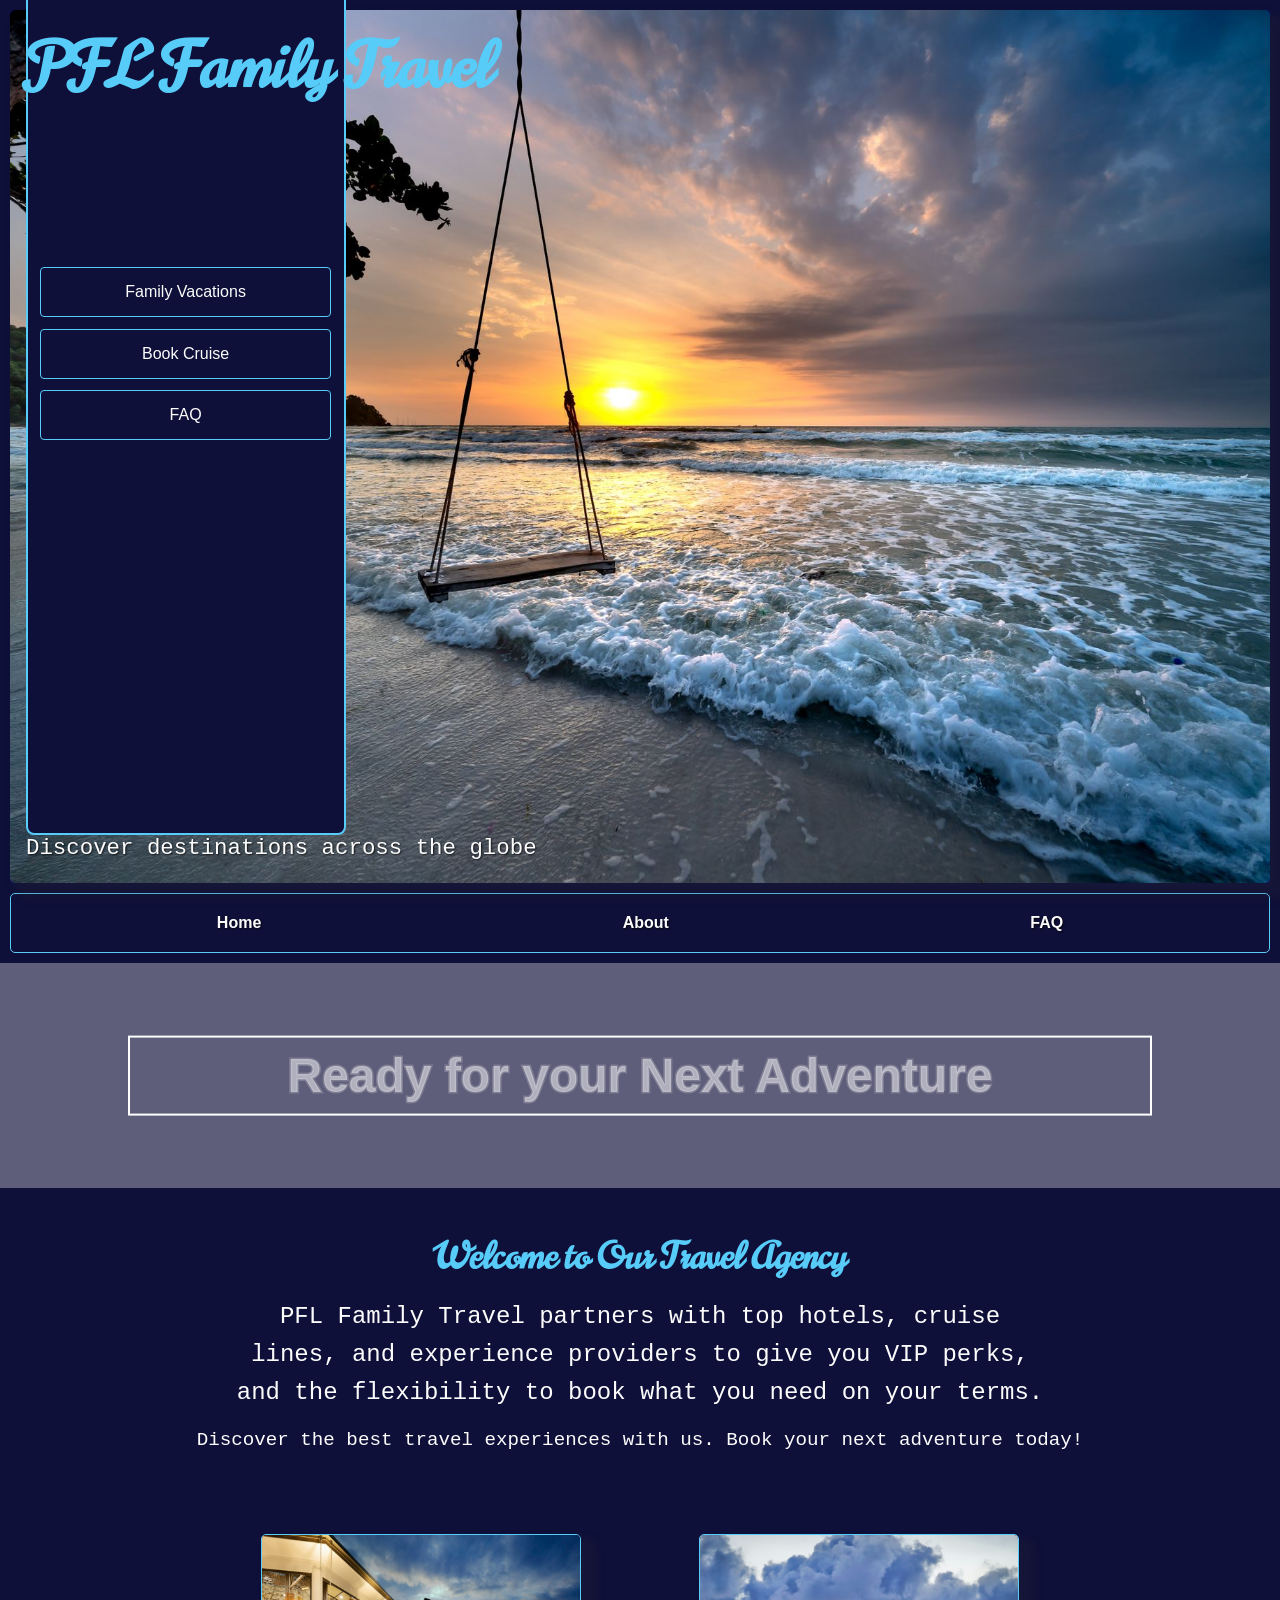
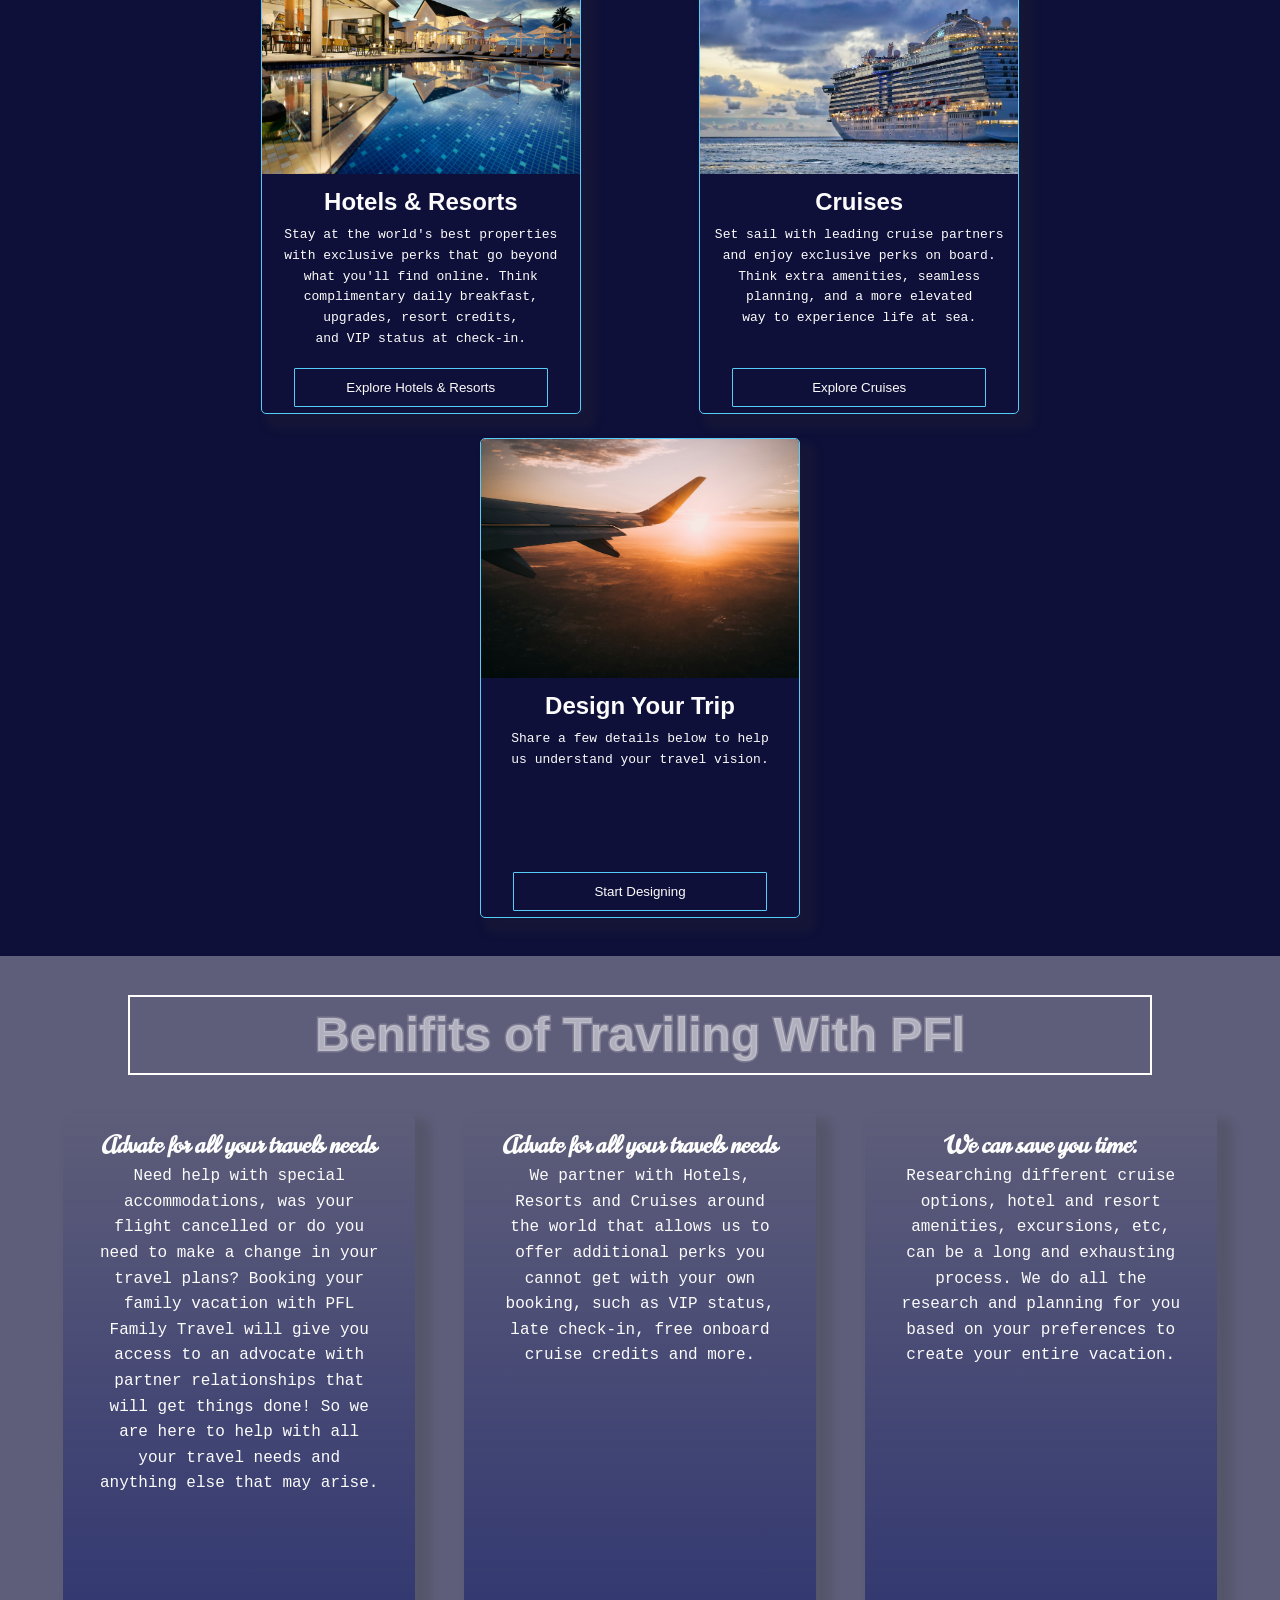
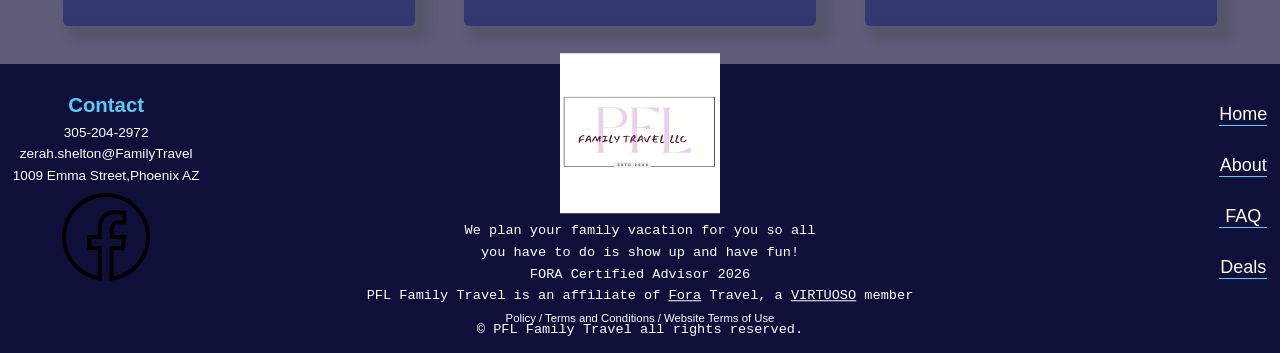
<file: index.html>
<!DOCTYPE html>
<html lang="en">
<head>
<meta charset="UTF-8">
<meta name="viewport" content="width=device-width, initial-scale=1.0">
<title>PFL Family Travel</title>
<link rel="stylesheet" href="SharedContent/StyleVariables.css">
<link rel="stylesheet" href="IndexStyle.css">
</head>
<body>

  <div class="SiteContent">

    <div class="HeroBanner">

      <h1 id="comptitle" class="Font1">PFL Family Travel</h1>

      <div class="DestinationContent">
        <div class="DestinationPanel">
          <img class="DestinationPanelImage" src="images/mainPageimages/Main1.jpg" alt="Santorini cliffside village at sunset">
          <div class="DestinationPanelText">
            <p class="DestinationPanelDescription">Discover destinations across the globe</p>
          </div>
        </div>
      </div>

      <div class="UserActionsContent StdLayout">
        <button class="UserActionBtn" onclick="UseHotelResortFormat()">Family Vacations</button>
        <button class="UserActionBtn" onclick="UseCruiseFormat()">Book Cruise</button>
        <button class="UserActionBtn" onclick="document.location='./FAQContent/FAQPage.html'">FAQ</button>
      </div>

      <nav class="NavBar" aria-label="Main navigation">
        <div class="NavOptions">
          <button onclick="document.location='Index.html'">Home</button>
          <button onclick="document.location='AboutPAgeContent/About.html'">About</button>
          <button onclick="document.location='FAQContent/FAQPage.html'">FAQ</button>
        </div>
      </nav>

    </div>

    <div class="imgbreak">
      <div class="bgoverlay"></div>
      <h1 class="imgbreakTitle">Ready for your Next Adventure</h1>
    </div>


    <div class="introductionContent StdLayout">
      <h1 class="introductionContent_Title Font1">Welcome to Our Travel Agency</h1>


      
      <p class="introductionContent_P1">
        PFL Family Travel partners with top hotels, cruise lines,
        and experience providers to give you VIP perks,
        and the flexibility to book what you need on your terms.
      </p>

      <p class="introductionContent_P2">
        Discover the best travel experiences with us. Book your next adventure today!
      </p>
    </div>


    <div class="InfoPanelContent">
      <div class="InfoPanel">
        <img class="InfoPanelImage" src="images/mainPageimages/Hotel1.jpg" alt="Resort pool overlooking the ocean">
        <h3 class="InfoPanelTitle">Hotels &amp; Resorts</h3>
        <p class="InfoPanelDescription">
          Stay at the world's best properties with exclusive perks that go beyond what you'll find online.
          Think complimentary daily breakfast, upgrades, resort credits, and VIP status at check-in.
        </p>
        <button class="InfoPanelButton" onclick="UseHotelResortFormat()">Explore Hotels &amp; Resorts</button>
      </div>

      <div class="InfoPanel">
        <img class="InfoPanelImage" src="images/mainPageimages/Cruise1.jpg" alt="Cruise ship departing at golden hour">
        <h3 class="InfoPanelTitle">Cruises</h3>
        <p class="InfoPanelDescription">
          Set sail with leading cruise partners and enjoy exclusive perks on board.
          Think extra amenities, seamless planning, and a more elevated way to experience life at sea.
        </p>
        <button class="InfoPanelButton" onclick="UseCruiseFormat()">Explore Cruises</button>
      </div>

      <div class="InfoPanel">
        <img class="InfoPanelImage" src="images/mainPageimages/Trip1.jpg" alt="Turquoise water and tropical coastline">
        <h3 class="InfoPanelTitle">Design Your Trip</h3>
        <p class="InfoPanelDescription">
          Share a few details below to help us understand your travel vision.
        </p>
        <button class="InfoPanelButton" onclick="document.location='SurveyPageContent/SurveyPage.html'">Start Designing</button>
      </div>
    </div>

    <div class="imgbreak2">
      <div class="bgoverlay"></div>
      <section>
        <h1 class="BenifitimgbreakTitle">Benifits of Traviling With PFl </h1>
        <div class="BenifitsContainer Font1">
          
          <div class="BenefitInfoPanel">
            <h3>Advate for all your travels needs</h3>

            <p> 
              Need help with special accommodations, was your flight cancelled or do you need to make a change in your travel plans? Booking your family vacation with PFL Family Travel will give you access to an advocate with partner relationships that will get things done! So we are here to help with all your travel needs and anything else that may arise.
            </p>

          </div>

          <div class="BenefitInfoPanel">
            <h3>Advate for all your travels needs</h3>

            <p> 
              We partner with Hotels, Resorts and Cruises around the world that allows us to offer additional perks you cannot get with your own booking, such as VIP status, late check-in, free onboard cruise credits and more.

          </div>

          <div class="BenefitInfoPanel">
            <h3>We can save you time:</h3>
            

            <p> 
              Researching different cruise options, hotel and resort amenities, excursions, etc, can be a long and exhausting process. We do all the research and planning for you based on your preferences to create your entire vacation.
            </p>

          </div>
           

          
        </div>
      </section>
    </div>

    

  </div>
  <footer>
    <div class="footercontent">
      <section class="ContactSection">
      <h2>Contact</h2>
      <ul class="ContactOptions">
        <li>305-204-2972</li>
        <li>zerah.shelton@FamilyTravel</li>
        <li>1009 Emma Street,Phoenix AZ</li>
        <li><a href="https://www.facebook.com/PFLfamilytravel"><img src="images/Icons/icons8-facebook-100.png"></a></li>
      </ul>
      </section>

      <section class="Logosection">
        <img class="FooterLogo" src="images/Icons/Black and Grey Minimalist Shell Beach Club Logo (1).png">
        <p>We plan your family vacation for you so all you have to do is show up and have fun! </p>
        <p>FORA Certified Advisor 2026</p>
        <p>PFL Family Travel is an affiliate of <a href="https://www.foratravel.com/">Fora</a> Travel, a <a href="https://www.virtuoso.com/travel">VIRTUOSO</a> member </p>
        <small> Policy / Terms and Conditions / Website Terms of Use</small>
      </section>

      <section class="FooternavSection">
        <nav class="FooterNavBar" aria-label="Main navigation">
        <div class="FooterNavOptions">
          <button onclick="document.location='Index.html'">Home</button>
          <button onclick="document.location='AboutPAgeContent/About.html'">About</button>
          <button onclick="document.location='FAQContent/FAQPage.html'">FAQ</button>
          <button onclick="document.location='DealsContent/DealsPage.html'">Deals</button>
        </div>
        </nav>

      </section>

    </div>
    <p class="reserve">&copy; PFL Family Travel all rights reserved.</p>
  </footer>
  <script src="Indexjs.js"></script>
</body>
</html>
</file>
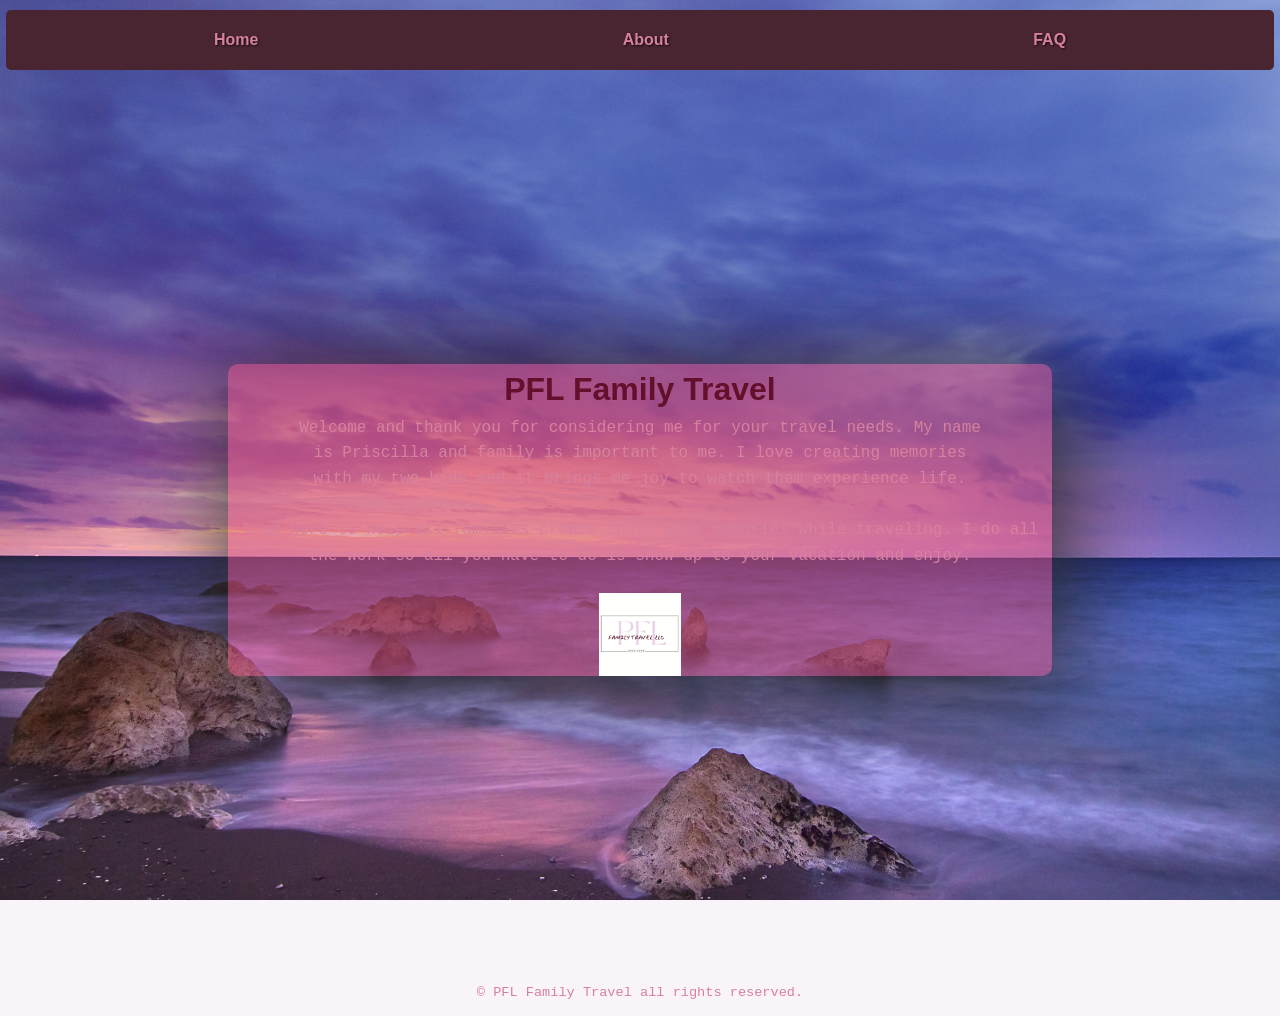
<file: About.html>
<!DOCTYPE html>
<html lang="en">
<head>
  <meta charset="UTF-8">
  <meta name="viewport" content="width=device-width, initial-scale=1.0">
  <title>Document</title>
  <link rel="stylesheet" href="mainstyle.css">
  <link rel="stylesheet" href="about.css">
</head>
<body> 

  <div id="navmunipluater">
    <div class="NavBar">    

      <div class="NavOptions">
        <button onclick="document.location='index.html'">Home</button>
          <button onclick="document.location='About.html'">About</button>
          <button>FAQ</button>
      </div>
          

  </div>
  <main>

    

    <div class="AboutContent">
        <div class="AboutContentText">
        <h1 class="AboutContent_Title">PFL Family Travel</h1>
        <pre class="AboutContent_P1">Welcome and thank you for considering me for your travel needs. My name is Priscilla and family is important to me. I love creating memories with my two kids and it brings me joy to watch them experience life.

I am here to help all families create those same memories while traveling. I do all the work so all you have to do is show up to your vacation and enjoy.
</pre>
        <div id="Logocontent">
          <img  src="./images/Black and Grey Minimalist Shell Beach Club Logo (1).png">
        </div>
    </div>
      
    </div>
  </main>
  <footer>
      <p>&copy; PFL Family Travel all rights reserved.</p>
  </footer>
</body>
</html>
</file>
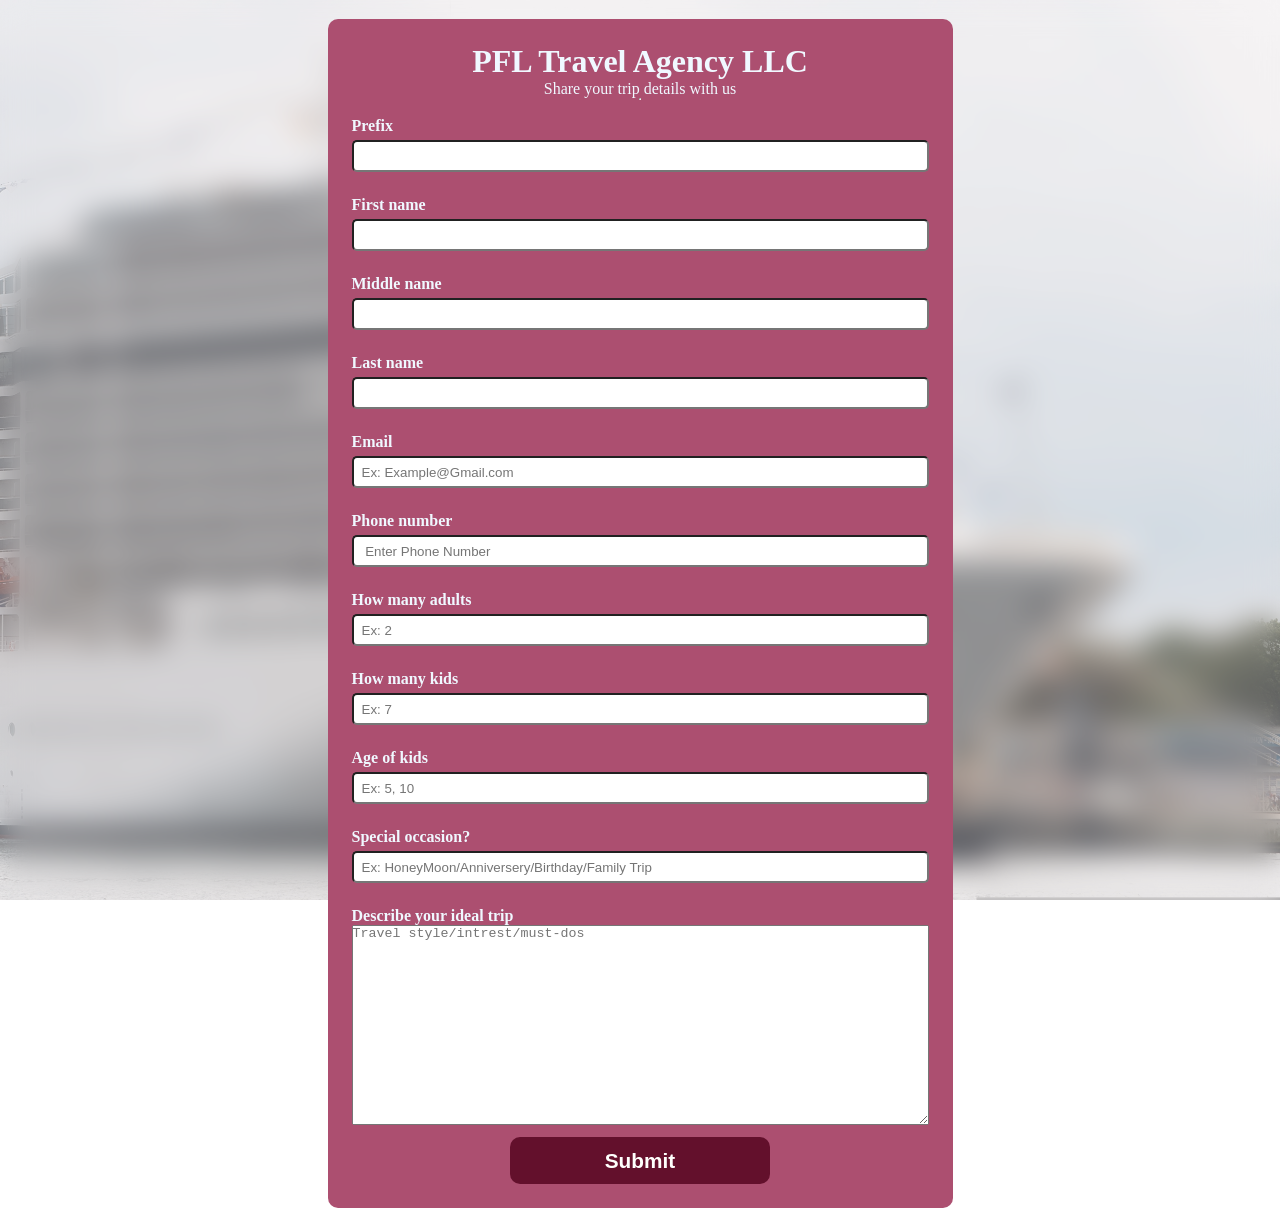
<file: SurveyPage.html>
<!DOCTYPE html>
<html lang="en">
<head>
  <meta charset="UTF-8">
  <meta name="viewport" content="width=device-width, initial-scale=1.0">
  <title>Document</title>
  <link rel="stylesheet" href="./formStyle.Css">
</head>
<body>

  <div id="bgoverlay">

  </div>

  <form>

    <div class="FormTop">
      <h1>PFL Travel Agency LLC</h1>
      <p style="font-weight:thin ;">Share your trip details with us </p>
      <hr>
    </div>

    <div class="FormQuestion">

      <lable for="Prefix">Prefix</lable>
      <input type="text" id="Prefix" name="prefix" class="styleTextBox">
    </div>

    <div class="FormQuestion">
      <lable for="FirstName">First name</lable>
      <input type="text" id="FirstName" name="FirstName" class="styleTextBox">
    </div>

    <div class="FormQuestion">
      <lable for="MiddleName">Middle name</lable>
      <input type="text" id="MiddleName" name="MiddleName" class="styleTextBox">
    </div>

    <div class="FormQuestion">
      <lable for="LastName">Last name</lable>
      <input type="text" id="LastName" name="LastName" class="styleTextBox">
    </div>

    <div class="FormQuestion">
      <lable for="Email">Email</lable>
      <input placeholder="Ex: Example@Gmail.com" type="email" id="Email" name="Email" class="styleTextBox">
    </div>

    <div class="FormQuestion">
      <lable for="PhoneNumber">Phone number</lable>
      <input placeholder=" Enter Phone Number" type="number" id="PhoneNumber" name="PhoneNumber" class="styleTextBox">
    </div>

    <div class="FormQuestion">
      <lable for="Adults">How many adults</lable>
      <input placeholder="Ex: 2" type="number" id="Adults" name="Adults" class="styleTextBox">
    </div>

    <div class="FormQuestion">
      <lable for="Kids">How many kids</lable>
      <input placeholder="Ex: 7" type="number" id="Kids" name="Kids" class="styleTextBox">
    </div>
    
    <div class="FormQuestion">
      <lable for="KidsAge">Age of kids</lable>
      <input placeholder="Ex: 5, 10" type="text" id="KidsAge" name="KidsAge" class="styleTextBox">
    </div>
    
    <div class="FormQuestion">
      <lable for="Specialoccasion">Special occasion?</lable>
      <input placeholder="Ex: HoneyMoon/Anniversery/Birthday/Family Trip" type="text" id="Specialoccasion" name="Specialoccasion" class="styleTextBox">
    </div> 

    <div class="FormQuestion">
      <lable for="Idealtrip">Describe your ideal trip</lable>
      <textarea id="Idealtrip" name="Idealtrip" placeholder="Travel style/intrest/must-dos"></textarea>
    </div> 

    <lable for="submit"></lable>
    <input type="submit" id="submit" name="submit">


  </form>
  
</body>
</html>
</file>
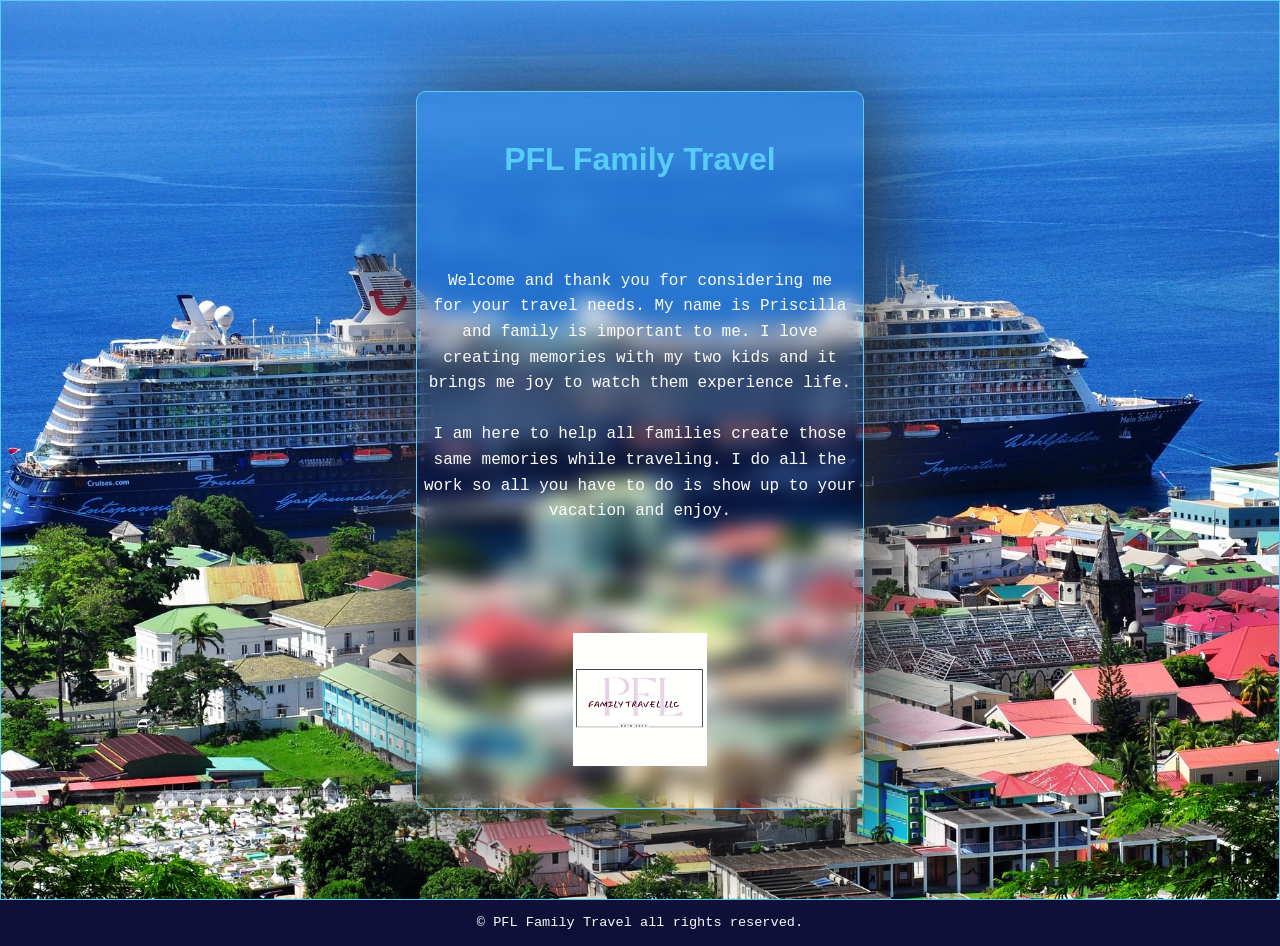
<file: AboutPAgeContent/About.html>
<!DOCTYPE html>
<html lang="en">
<head>
  <meta charset="UTF-8">
  <meta name="viewport" content="width=device-width, initial-scale=1.0">
  <title>Document</title>
  <link rel="stylesheet" href="../SharedContent/StyleVariables.css">
  <link rel="stylesheet" href="../IndexStyle.css">
  <link rel="stylesheet" href="about.css">

</head>
<body> 
  <main>
    <div class="AboutContent">
        <div class="AboutContentText">
        <h1 class="AboutContent_Title">PFL Family Travel</h1>
        <pre class="AboutContent_P1">Welcome and thank you for considering me for your travel needs. My name is Priscilla and family is important to me. I love creating memories with my two kids and it brings me joy to watch them experience life.

I am here to help all families create those same memories while traveling. I do all the work so all you have to do is show up to your vacation and enjoy.
</pre>
        <div id="Logocontent">
          <img  src="../images/Icons/Black and Grey Minimalist Shell Beach Club Logo (1).png">
        </div>
    </div>
  </main>
  <footer>
      <p>&copy; PFL Family Travel all rights reserved.</p>
  </footer>
</body>
</html>
</file>
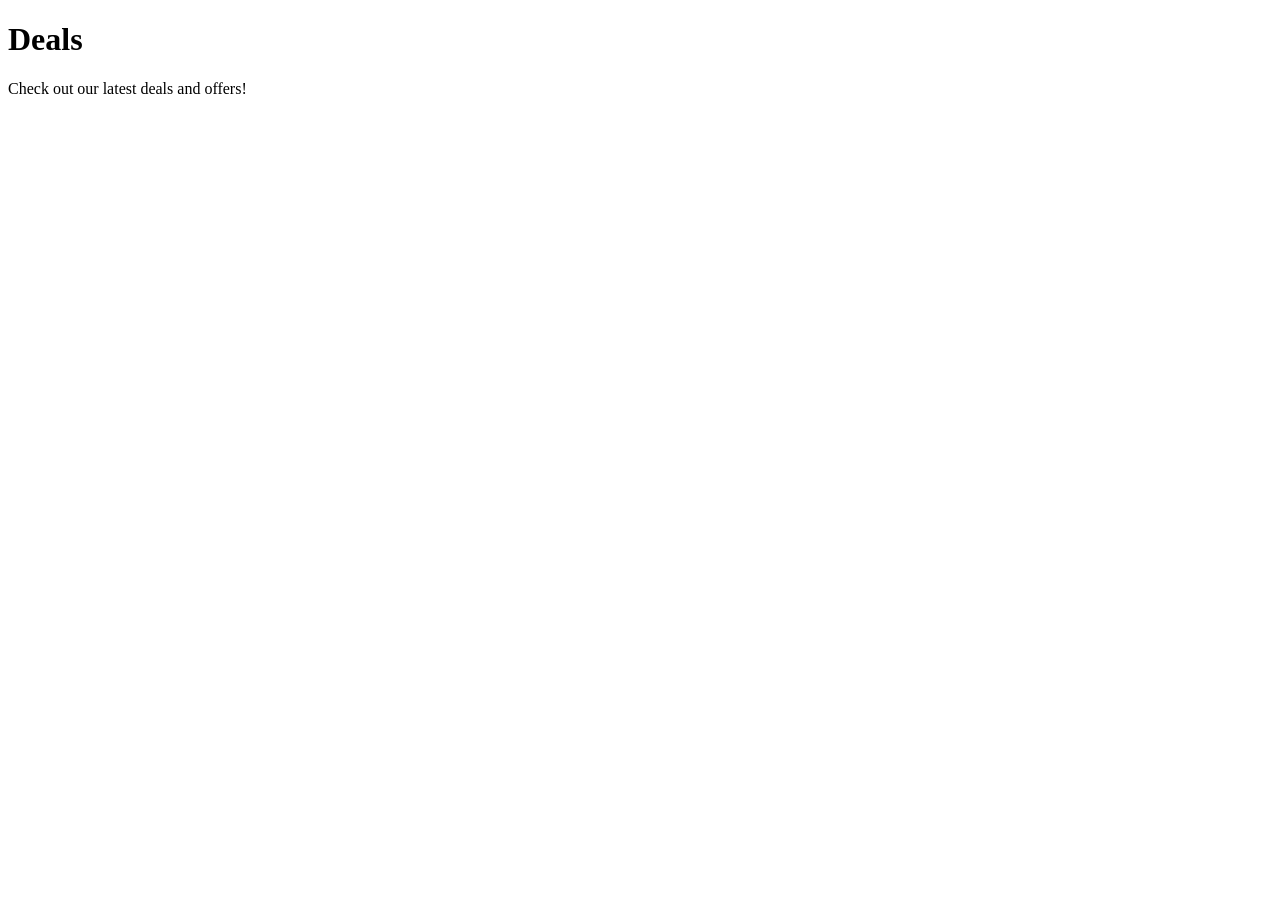
<file: DealsContent/DealsPage.html>
<!DOCTYPE html>
<html lang="en">
<head>
  <meta charset="UTF-8">
  <meta name="viewport" content="width=device-width, initial-scale=1.0">
  <title>Document</title>
</head>
<body>
<main>
  <div class="deal-container">
    <h1>Deals</h1>
    <p>Check out our latest deals and offers!</p>

    <div class="spotLightDeals"></div>
    <div class="dealList"></div>
  </div>
</main>
  
</body>
</html>
</file>
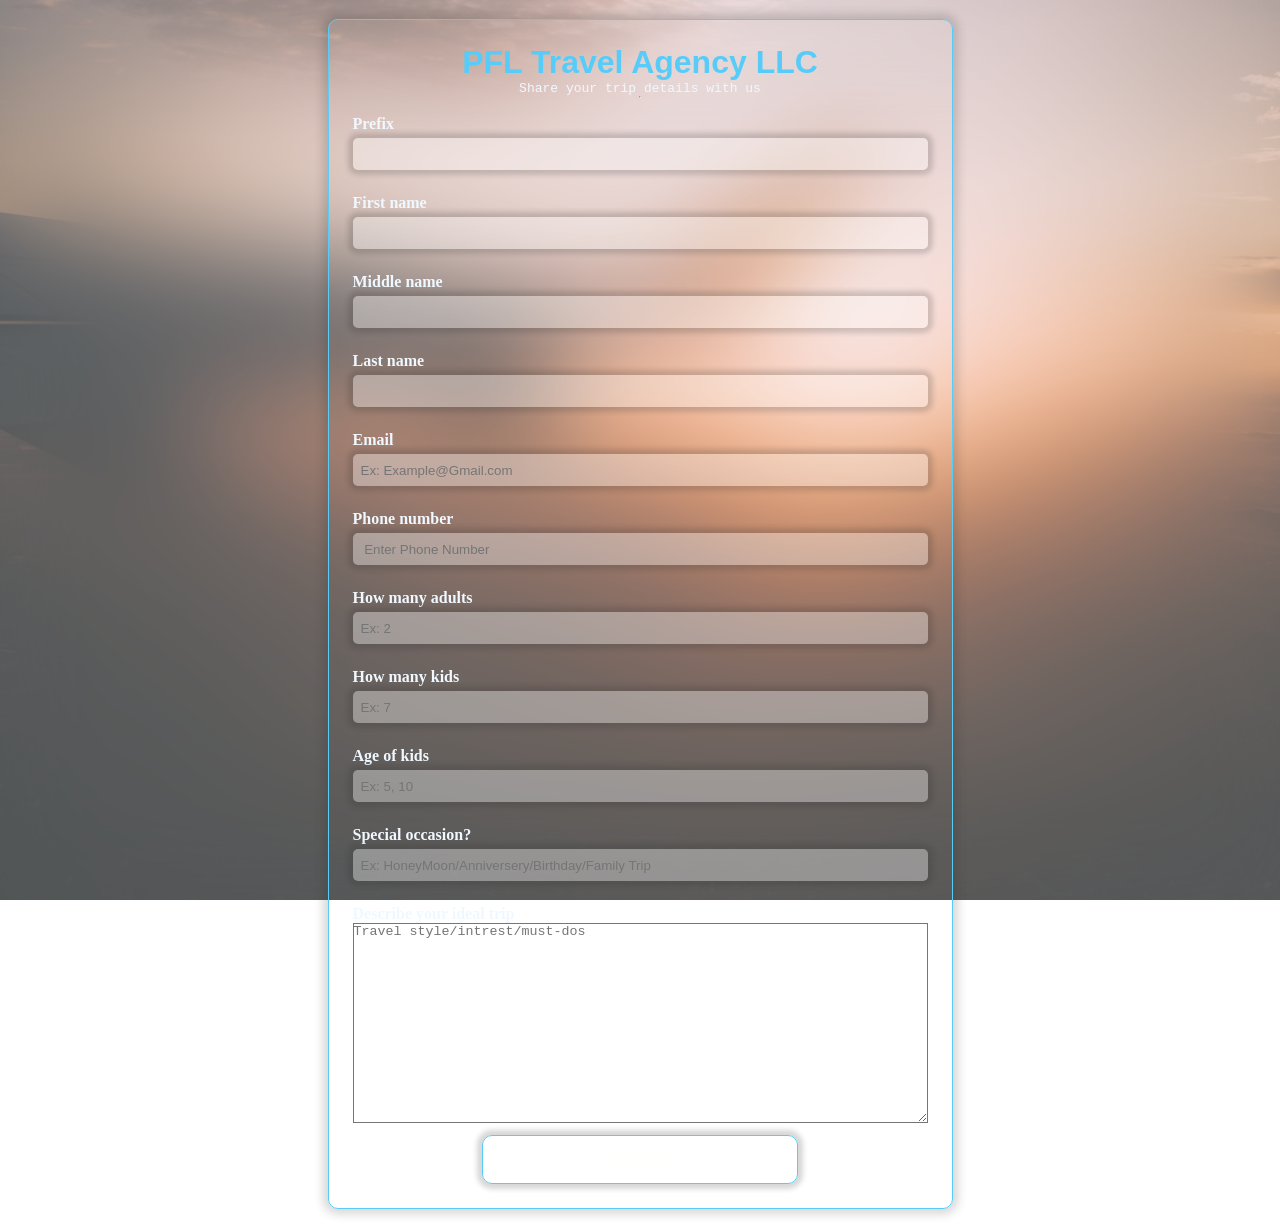
<file: SurveyPageContent/SurveyPage.html>
<!DOCTYPE html>
<html lang="en">
<head>
  <meta charset="UTF-8">
  <meta name="viewport" content="width=device-width, initial-scale=1.0">
  <title>Document</title>
  <link rel="stylesheet" href="../SharedContent/StyleVariables.css">
  <link rel="stylesheet" href="formStyle.Css">
</head>
<body>

  <div id="bgoverlay">

  </div>

  <form>

    <div class="FormTop">
      <h1>PFL Travel Agency LLC</h1>
      <p style="font-weight:thin ;">Share your trip details with us </p>
      <hr>
    </div>

    <div class="FormQuestion">

      <lable for="Prefix">Prefix</lable>
      <input type="text" id="Prefix" name="prefix" class="styleTextBox">
    </div>

    <div class="FormQuestion">
      <lable for="FirstName">First name</lable>
      <input type="text" id="FirstName" name="FirstName" class="styleTextBox">
    </div>

    <div class="FormQuestion">
      <lable for="MiddleName">Middle name</lable>
      <input type="text" id="MiddleName" name="MiddleName" class="styleTextBox">
    </div>

    <div class="FormQuestion">
      <lable for="LastName">Last name</lable>
      <input type="text" id="LastName" name="LastName" class="styleTextBox">
    </div>

    <div class="FormQuestion">
      <lable for="Email">Email</lable>
      <input placeholder="Ex: Example@Gmail.com" type="email" id="Email" name="Email" class="styleTextBox">
    </div>

    <div class="FormQuestion">
      <lable for="PhoneNumber">Phone number</lable>
      <input placeholder=" Enter Phone Number" type="number" id="PhoneNumber" name="PhoneNumber" class="styleTextBox">
    </div>

    <div class="FormQuestion">
      <lable for="Adults">How many adults</lable>
      <input placeholder="Ex: 2" type="number" id="Adults" name="Adults" class="styleTextBox">
    </div>

    <div class="FormQuestion">
      <lable for="Kids">How many kids</lable>
      <input placeholder="Ex: 7" type="number" id="Kids" name="Kids" class="styleTextBox">
    </div>
    
    <div class="FormQuestion">
      <lable for="KidsAge">Age of kids</lable>
      <input placeholder="Ex: 5, 10" type="text" id="KidsAge" name="KidsAge" class="styleTextBox">
    </div>
    
    <div class="FormQuestion">
      <lable for="Specialoccasion">Special occasion?</lable>
      <input placeholder="Ex: HoneyMoon/Anniversery/Birthday/Family Trip" type="text" id="Specialoccasion" name="Specialoccasion" class="styleTextBox">
    </div> 

    <div class="FormQuestion">
      <lable for="Idealtrip">Describe your ideal trip</lable>
      <textarea id="Idealtrip" name="Idealtrip" placeholder="Travel style/intrest/must-dos"></textarea>
    </div> 

    <lable for="submit"></lable>
    <input type="submit" id="submit" name="submit">


  </form>
  
</body>
</html>
</file>
<file: SharedContent/StyleVariables.css>
@import url('https://fonts.googleapis.com/css2?family=Edu+VIC+WA+NT+Hand:wght@400..700&family=Norican&display=swap');

:root{
  --color-bg-dark: rgb(15, 16, 57);
  --color-bg-dark-Oneshadelighter: oklch(from var(--color-bg-dark) calc(l + 1)c h);
  --color-bg-light: #fcfcfc;
  --color-accent-light: #58ccf9;
  --color-accent-dark: rgb(0, 4, 255);
  --color-accent-dark-hover: oklch(from var(--color-accent-dark) calc(l + 1)c h);
  --color-text-light: #fcfcfc;
  --color-text-Hover: oklch(from var(--color-accent-dark) calc(l - 1)c h);
}

*{
  box-sizing: border-box;
  padding: 0%;
  margin: 0%;
  text-wrap:balance;
  overflow-wrap: break-word;
  word-break: break-word;
  color: var(--color-text-light);
}

h1,h2{
  font-family:'Franklin Gothic Medium', 'Arial Narrow', Arial, sans-serif;
  color: var(--color-accent-light);
}

.Font1{
  font-family: norican, cursive;
}

p,pre{
  font-family: monospace;
}




html,body{
  width: 100%;
  min-height: 100vh;
  min-height: 100dvh;
  height: fit-content;
  position: relative;
  display: flex;
  flex-direction: column;
  align-items: center;
}

.cupoutline{
  border-bottom: 2px solid var(--color-accent-light);
  border-left: 2px solid var(--color-accent-light);
  border-right: 2px solid var(--color-accent-light);
  
}

.BottomGradiant{
  position: absolute;
  width: 100%;
  height: 60%;
  bottom: 0%;
  background-image: linear-gradient(to top,rgba(255,255,255,.4), transparent);
  overflow: hidden;
}
</file>
<file: IndexStyle.css>
body{
  position: relative;
  z-index: 2;
  font-family: Arial, sans-serif;
  background-color: var(--color-bg-dark);
  line-height: 1.6;
  display: flex;
  flex-direction: column;
  min-width: 20rem;
  overflow-x: hidden;
}

footer{
  width: 100%;
  padding: 0.75rem 0;
  text-align: center;
  font-size: 0.85rem;
}

/* ---------- NAV BAR ---------- */
.NavBar{
  width: 100%;
  min-height: min(60px,8vh);
  height: auto;
  border: solid 1px var(--color-accent-light);
  display: flex;
  flex-direction: row;
  flex-wrap: wrap;
  align-items: center;
  justify-content: space-between;
  margin-top: 10px;
  padding: 0.5% 2%;
  border-radius: 5px;
}

.NavOptions{
  width: 100%;
  height: 100%;
  display: flex;
  flex-direction: row;
  flex-wrap: wrap;
  justify-content: center;
  align-items: center;
  row-gap: 0.25rem;
}

.NavOptions button {
  margin-left: 1%;
  margin-right: 1%;
  width: auto;
  flex: 1 1 auto;
  min-width: fit-content;
  overflow: visible;
  text-overflow: unset;
  white-space: nowrap;
  height: auto;
  padding: 0.5em 0.4em;
  background-color: rgba(0, 0, 0, 0);
  border: none;
  outline: none;
  border-radius: 10px;
  box-shadow: none;
  text-shadow: 1px 1px 2px rgba(0, 0, 0, 0.735);
  font-weight: bold;
  font-size: clamp(0.75rem, 2.2vw, 1rem);
  cursor: pointer;
}

.NavOptions button:hover{
  background-color: rgba(235, 209, 232, 0.15);
}

@media (max-width: 480px){
  .NavBar{ flex-direction: column; padding: 2% 3%; }
  .NavOptions{ justify-content: space-between; }
  .NavOptions button{ flex: 1 1 auto; text-align: center; }
}

.StdLayout{
  width: 100%;
  height: 100%;
  display: flex;
  flex-direction: column;
  align-items: center;
  justify-content: center;
}

.SiteContent{
  width: 100%;
  height: auto;
  max-height: max-content;
  display: flex;
  flex-direction: column;
  align-items: center;
  justify-content: center;
}

.UserActionsContent{
  position: absolute;
  bottom: 8rem;
  left: 1.6rem;
  width: min(20rem, calc(100% - 3.2rem));
  min-height: 2rem;
  max-height: fit-content;
  padding: 1%;
  background-color: var(--color-bg-dark);
  border-radius: 8px;
  border: 2px solid var(--color-accent-light);
}

.UserActionBtn{
  width: 100%;
  height: max(50px,5%);
  padding: 2%;
  margin: 2%;
  border: solid 1px var(--color-accent-light);
  background-color: rgba(0, 0, 0, 0);
  cursor: pointer;
  border-radius: 4px;
  font-size: clamp(0.8rem, 2vw, 1rem);
  transition: all .15s ease-in-out;
}

.UserActionBtn:hover{
  width: 95%;
}





/* ---------- INTRO TEXT ---------- */
.introductionContent{
  width: 100%;
  min-height: 25dvh;
  height: auto;
  padding: 2.5rem 1rem;
  display: flex;
  flex-direction: column;
  align-items: center;
  justify-content: center;
  text-align: center;
  gap: 0.75rem;
}

.introductionContent_Title{
  font-size: clamp(1.5rem, 4vw, 2.25rem);
}

#comptitle{
 position: absolute;
 z-index: 4;
 top: 1rem;
 left: 1.6rem;
 font-size: clamp(1.5rem, 10vw, 4rem);
 max-width: calc(100% - 3.2rem);
}

.HeroBanner{
  position: relative;
  width: 100%;
  height: auto;
  padding: 10px;
  display: flex;
  flex-direction: column;
  align-items: center;
  justify-content: center;
}

.DestinationContent{
  position: relative;
  width: 100%;
  height: auto;
  display: flex;
  flex-direction: column;
  align-items: center;
  justify-content: center;
  background-color: var(--color-accent-dark);
  border-radius: 5px;
  box-shadow: 10px 10px 10px 5px #2e2d2e31;
  overflow: hidden;
}

.DestinationPanel{
  position: relative;
  width: 100%;
  height: 97vh;
  display: flex;
  flex-direction: column;
  align-items: center;
  justify-content: center;
  overflow: hidden;
}
.DestinationPanelImage{
  width: 100%;
  height: 100%;
  object-fit:cover;
}


.DestinationPanelText{
  position: absolute;
  bottom: 0;
  left: 1rem;
  min-width: 0;
  display: flex;
  flex-direction: row;
  align-items: baseline;
  justify-content: flex-start;
  padding-bottom: 1rem;
}

.DestinationPanelTitle{
  color: var(--color-bg-light);
  height: 100%;
  font-size:2em;
  font-weight: lighter;
  text-shadow: 1px 1px 2px rgba(0, 0, 0, 0.735);
}

.DestinationPanelDescription{
  height: 100%;
  font-size: clamp(1rem, 3vw, 1.4rem);
  font-weight: 300;
  text-shadow: 1px 1px 2px rgba(0, 0, 0, 0.735);
}

.introductionContent_P1{
 font-size: clamp(1.2em, 2.5vw, 1.5em);
 width: min(80vw, 80rem);
 max-width: 80rem;
}

.introductionContent_P2{
  font-size: clamp(1em, 2vw, 1.2em);
  width: min(80vw, 80rem);
  max-width: 80rem;
}

/* ---------- INFO PANELS ---------- */
.InfoPanelContent{
  width: 80%;
  height: auto;
  padding: 3%;
  display: flex;
  flex-direction: row;
  align-items: center;
  justify-content: space-evenly;
  flex-wrap: wrap;
  gap: 1.5rem;
}

.InfoPanel{
  position: relative;
  width: 20rem;
  min-width: 20rem;
  max-width: 100%;
  height: 30em;
  display: flex;
  flex-direction: column;
  align-items: center;
  justify-content: flex-start;
  border-radius: 5px;
  border: solid 1px var(--color-accent-light);
  box-shadow: 10px 10px 10px 5px #2e2d2e31;
  overflow: hidden;
}

.InfoPanelImage{
  width: 100%;
  height: 50%;
  object-fit: cover;
}

.InfoPanelTitle{
  width: 100%;
  height: auto;
  font-size: 1.5em;
  text-align: center;
  margin-bottom: 1%;
  margin-top: 0.4em;
  text-transform: capitalize;
}

.InfoPanelButton{
  width: 80%;
  height: 8%;
  padding: 2%;
  margin: 2%;
  background-color: rgba(0, 0, 0, 0);
  border: solid 1px var(--color-accent-light);
  border-radius: 1px;
  cursor: pointer;
  transition: all .15s ease-in-out;
}

.InfoPanelButton:hover{
  width: 75%;
}

.InfoPanelDescription{
  width: 92%;
  height: auto;
  font-size: 1em;
  text-align: center;
  flex-grow: 1;
}

@media (max-width: 700px){
  .InfoPanelContent{
    flex-direction: column;
    width: 92%;
  }
  .InfoPanel{
    width: 100%;
    min-width: 0;
    max-width: 24rem;
  }
}

.imgbreak{
  width: 100dvw;
  height: 25dvh;
  position: relative;
  top: 0;
  background-image: url("/images/mainPageimages/michelle-maria-santorini-416136_1920.jpg");
  background-size: cover;
  background-position: center;
  background-repeat: no-repeat;
  background-attachment: fixed;
}

.imgbreak2{
  width: 100dvw;
  height: auto;
  position: relative;
  top: 0;
  background-image: url("/images/mainPageimages/pexels-abel-acosta-2549588-14199477.jpg");
  background-size: cover;
  background-position: center;
  background-repeat: no-repeat;
  background-attachment: fixed;
  z-index: 0;
}

.imgbreak2 section{
  position: relative;
  z-index: 2;
  display: flex;
  align-items: center;
  flex-direction: column;
  padding-top: 3%;
}


.imgbreakTitle{
  width: 80%;
  margin: auto;
  text-align: center;
  position: absolute;
  z-index: 3;
  top: 50%;
  left: 50%;
  transform: translate(-50%, -50%);
  font-size: clamp(1.5rem, 8vw, 300%); /* real floor + slightly lower ceiling ratio */
  color: rgba(255, 255, 255, 0.5);
  border: 2px solid rgba(255, 255, 255, 1);
  -webkit-text-stroke: 3px rgba(248, 244, 244, 0.2);
  transition: all 0.3s ease-in-out;
}

.imgbreakTitle:hover{
  color: rgba(255, 255, 255, 0.8);
  border: 2px solid rgba(255, 255, 255, 1);
  -webkit-text-stroke: 3px rgba(248, 244, 244, 0.5);
}

.bgoverlay{
  position: absolute;
  inset: 0;
  background-color: rgba(252, 250, 251, 0.336);
  z-index: 1;
  backdrop-filter: blur(10px);
}

.BenifitsContainer{
  position: relative;
  width: 100%;
  height: auto;
  padding: 3%;
  display: flex;
  flex-direction: row;
  align-items: center;
  justify-content: space-evenly;
  flex-wrap: wrap;
  gap: 1.5rem;
}
.BenefitInfoPanel{
  position: relative;
  padding: 3%;
  padding-top: 1%;
  width: 22rem;
  min-width: 20rem;
  max-width: 100%;
  height: 32rem;
  min-height: auto;
  display: flex;
  flex-direction: column;
  align-items: center;
  justify-content: flex-start;
  text-align: center;
  border-radius: 5px;
  box-shadow: 10px 10px 10px 5px #2e2d2e31;
  background-image: linear-gradient(to top,rgba(6, 17, 103, 0.5) ,rgba(6, 17, 103, 0));
}

.BenefitInfoPanel p{
  font-size: clamp(1em, 1.2vw, 1.5em);
}

.BenefitInfoPanel h3{
  font-size: 1.5rem
}


.BenifitimgbreakTitle{
  width: 80%;
  margin: auto;
  text-align: center;
  position: relative;
  z-index: 3;
  font-size: clamp(1.5rem, 8vw, 300%); /* real floor + slightly lower ceiling ratio */
  color: rgba(255, 255, 255, 0.5);
  border: 2px solid rgba(255, 255, 255, 1);
  -webkit-text-stroke: 3px rgba(248, 244, 244, 0.2);
  transition: all 0.3s ease-in-out;
}

.BenifitimgbreakTitle:hover{
  color: rgba(255, 255, 255, 0.8);
  border: 2px solid rgba(255, 255, 255, 1);
  -webkit-text-stroke: 3px rgba(248, 244, 244, 0.5);
}

.footercontent{
  position: relative;
  height: auto;
  padding: 1%;
  min-height: 20dvh;
  display: flex;
  flex-direction: row;
  justify-content: space-between;
}

.ContactSection{
  height: 100%;
  display: flex;
  flex-direction: column;
  justify-content: space-between;
}

.ContactOptions{
  display: flex;
  flex-direction: column;
  justify-content: space-around;
}

.ContactOptions li{
  list-style: none;
}

.FooterNavOptions{
  display: flex;
  height: 100%;
  flex-grow: 1;
  flex-direction: column;
  justify-content: space-around;
}
.FooterNavBar{
  height: 100%;
  width: 100%;
}

.FooterNavOptions button{
  background-color: rgba(0, 0, 0, 0);
  min-width: 2rem;
  border: none;
  border-bottom: solid 1px var(--color-accent-light);
  font-size: large;
}

.FooterLogo{
  height: 10rem;
  aspect-ratio: 1/1;
}

.Logosection{
  position: absolute;
  top: 50%;
  left: 50%;
  transform: translate(-50%,-50%);
}

.reserve{padding-top: 1%;}
</file>
<file: mainstyle.css>
@import url('https://fonts.googleapis.com/css2?family=Edu+VIC+WA+NT+Hand:wght@400..700&family=Norican&display=swap');

:root{
  --color-bg-dark: #2E2D2E;
  --color-bg-light: #d3afd3;
  --color-accent-light: #f5f5f5;
  --color-accent-dark: #4B0820;
  --color-accent-dark-hover: #63102c;
  --color-text-light: #d7819f;
}

h1,h2{
  font-family:'Franklin Gothic Medium', 'Arial Narrow', Arial, sans-serif;
  color: var(--color-accent-dark-hover);
}

.Font1{
  font-family: norican, cursive;
}

p,pre{
  font-family: monospace;
}

*{
  box-sizing: border-box;
  padding: 0%;
  margin: 0%;
  text-wrap:balance;
  overflow-wrap: break-word;
  word-break: break-word;
  color: var(--color-text-light);
}

html,body{
  width: 100%;
  height: 100%;
}

body{
  position: relative;
  z-index: 2;
  font-family: Arial, sans-serif;
  background-color: var(--color-accent-light);
  line-height: 1.6;
  display: flex;
  flex-direction: column;
  min-width: 20rem;
  overflow-x: hidden;
}

footer{
  width: 100%;
  padding: 0.75rem 0;
  text-align: center;
  color: var(--color-bg-dark);
  font-size: 0.85rem;
}

/* ---------- NAV BAR ---------- */
.NavBar{
  width: 100%;
  min-height: min(60px,8vh);
  height: auto;
  background-color: var(--color-accent-dark);
  display: flex;
  flex-direction: row;
  flex-wrap: wrap;
  align-items: center;
  justify-content: space-between;
  margin-top: 10px;
  padding: 0.5% 2%;
  border-radius: 5px;
}

.NavOptions{
  width: 100%;
  height: 100%;
  display: flex;
  flex-direction: row;
  flex-wrap: wrap;
  justify-content: center;
  align-items: center;
  row-gap: 0.25rem;
}

.NavOptions button {
  margin-left: 1%;
  margin-right: 1%;
  width: auto;
  flex: 1 1 auto;
  min-width: fit-content;
  overflow: visible;
  text-overflow: unset;
  white-space: nowrap;
  height: auto;
  padding: 0.5em 0.4em;
  background-color: rgba(0, 0, 0, 0);
  border: none;
  outline: none;
  border-radius: 10px;
  box-shadow: none;
  text-shadow: 1px 1px 2px rgba(0, 0, 0, 0.735);
  font-weight: bold;
  font-size: clamp(0.75rem, 2.2vw, 1rem);
  cursor: pointer;
}

.NavOptions button:hover{
  background-color: rgba(235, 209, 232, 0.15);
}

@media (max-width: 480px){
  .NavBar{ flex-direction: column; padding: 2% 3%; }
  .NavOptions{ justify-content: space-between; }
  .NavOptions button{ flex: 1 1 auto; text-align: center; }
}

.StdLayout{
  width: 100%;
  height: 100%;
  display: flex;
  flex-direction: column;
  align-items: center;
  justify-content: center;
}

.SiteContent{
  width: 100%;
  height: auto;
  max-height: max-content;
  display: flex;
  flex-direction: column;
  align-items: center;
  justify-content: center;
}

.UserActionsContent{
  position: absolute;
  bottom: 6rem;
  left: 1.6rem;
  width: min(20rem, calc(100% - 3.2rem));
  min-height: 2rem;
  max-height: fit-content;
  padding: 1%;
  background-color: rgba(255, 255, 253, 0.85);
  border-radius: 8px;
}

/* ---------- INTRO TEXT ---------- */
.introductionContent{
  width: 100%;
  min-height: 25dvh;
  height: auto;
  padding: 2.5rem 1rem;
  display: flex;
  flex-direction: column;
  align-items: center;
  justify-content: center;
  text-align: center;
  gap: 0.75rem;
}

.introductionContent_Title{
  font-size: clamp(1.5rem, 4vw, 2.25rem);
}

#comptitle{
 position: absolute;
 z-index: 4;
 top: 1rem;
 left: 1.6rem;
 font-size: clamp(1.5rem, 10vw, 4rem);
 max-width: calc(100% - 3.2rem);
}

.HeroBanner{
  width: 100%;
  height: auto;
  padding: 10px;
  display: flex;
  flex-direction: column;
  align-items: center;
  justify-content: center;
}

.DestinationContent{
  position: relative;
  width: 100%;
  height: auto;
  display: flex;
  flex-direction: column;
  align-items: center;
  justify-content: center;
  background-color: var(--color-accent-dark);
  border-radius: 5px;
  box-shadow: 10px 10px 10px 5px #2e2d2e31;
  overflow: hidden;
}

.DestinationPanel{
  position: relative;
  width: 100%;
  height: 97vh;
  display: flex;
  flex-direction: column;
  align-items: center;
  justify-content: center;
  overflow: hidden;
}
.DestinationPanelImage{
  width: 100%;
  height: 100%;
  object-fit:cover;
}


.DestinationPanelText{
  position: absolute;
  bottom: 0;
  left: 1rem;
  min-width: 0;
  display: flex;
  flex-direction: row;
  align-items: baseline;
  justify-content: flex-start;
  padding-bottom: 1rem;
}

.DestinationPanelTitle{
  color: var(--color-bg-light);
  height: 100%;
  font-size:2em;
  font-weight: lighter;
  text-shadow: 1px 1px 2px rgba(0, 0, 0, 0.735);
}

.DestinationPanelDescription{
  height: 100%;
  font-size: clamp(1rem, 3vw, 1.4rem);
  font-weight: 300;
  text-shadow: 1px 1px 2px rgba(0, 0, 0, 0.735);
}

.UserActionBtn{
  width: 100%;
  height: max(50px,8%);
  padding: 2%;
  margin: 2%;
  background-color: var(--color-accent-dark);
  border: none;
  cursor: pointer;
  border-radius: 4px;
  font-size: clamp(0.8rem, 2vw, 1rem);
}

.UserActionBtn:hover{
  background-color: var(--color-accent-dark-hover);
}

.introductionContent_P1{
 font-size: clamp(1.2em, 2.5vw, 1.5em);
 width: min(80vw, 80rem);
 max-width: 80rem;
}

.introductionContent_P2{
  font-size: clamp(1em, 2vw, 1.2em);
  width: min(80vw, 80rem);
  max-width: 80rem;
}

/* ---------- INFO PANELS ---------- */
.InfoPanelContent{
  width: 80%;
  height: auto;
  padding: 3%;
  display: flex;
  flex-direction: row;
  align-items: center;
  justify-content: space-evenly;
  flex-wrap: wrap;
  gap: 1.5rem;
}

.InfoPanel{
  position: relative;
  width: 20rem;
  min-width: 20rem;
  max-width: 100%;
  height: 30em;
  display: flex;
  flex-direction: column;
  align-items: center;
  justify-content: flex-start;
  background-color: var(--color-accent-dark-hover);
  border: 3px solid var(--color-bg-dark);
  border-radius: 5px;
  box-shadow: 10px 10px 10px 5px #2e2d2e31;
}

.InfoPanelImage{
  width: 100%;
  height: 50%;
  object-fit: cover;
}

.InfoPanelTitle{
  width: 100%;
  height: auto;
  font-size: 1.5em;
  text-align: center;
  margin-bottom: 1%;
  margin-top: 0.4em;
  text-transform: capitalize;
}

.InfoPanelButton{
  width: 80%;
  height: 8%;
  padding: 2%;
  margin: 2%;
  background-color: var(--color-accent-dark);
  border-radius: 1px;
  border: none;
  cursor: pointer;
}

.InfoPanelButton:hover{
  background-color: var(--color-bg-light);
}

.InfoPanelDescription{
  width: 92%;
  height: auto;
  font-size: 1em;
  text-align: center;
  flex-grow: 1;
}

@media (max-width: 700px){
  .InfoPanelContent{
    flex-direction: column;
    width: 92%;
  }
  .InfoPanel{
    width: 100%;
    min-width: 0;
    max-width: 24rem;
  }
}

.imgbreak{
  width: 100dvw;
  height: 25dvh;
  position: relative;
  top: 0;
  background-image: url("./images/satyress-church-5894267_1920.jpg");
  background-size: cover;
  background-position: center;
  background-repeat: no-repeat;
  background-attachment: fixed;
}

.imgbreak2{
  width: 100dvw;
  height: 50dvh;
  position: relative;
  top: 0;
  background-image: url("./images/11514282-sunset-6911736_1920.jpg");
  background-size: cover;
  background-position: center;
  background-repeat: no-repeat;
  background-attachment: fixed;
}


.imgbreakTitle{
  width: 80%;
  margin: auto;
  text-align: center;
  position: absolute;
  z-index: 3;
  top: 50%;
  left: 50%;
  transform: translate(-50%, -50%);
  font-size: clamp(1.5rem, 8vw, 5rem);; /* real floor + slightly lower ceiling ratio */
  color: rgba(255, 255, 255, 0.5);
  border: 2px solid rgba(255, 255, 255, 1);
  -webkit-text-stroke: 3px rgba(248, 244, 244, 0.2);
  transition: all 0.3s ease-in-out;
}

.imgbreakTitle:hover{
  color: rgba(255, 255, 255, 0.8);
  border: 2px solid rgba(255, 255, 255, 1);
  -webkit-text-stroke: 3px rgba(248, 244, 244, 0.5);
}

.bgoverlay{
  position: absolute;
  inset: 0;
  background-color: rgba(252, 250, 251, 0.336);
  z-index: 1;
  backdrop-filter: blur(10px);
}
</file>
<file: about.css>
:root{
  --color-bg-dark: #2E2D2E;
  --color-bg-light: #e6c7e0;
  --color-accent-light: #f9f4f9;
  --color-accent-dark: #492531;
  --color-accent-dark-hover: #63102c;
}

*{
  box-sizing: border-box;
  padding: 0%;
  margin: 0%;
  text-wrap:balance;
}

#Logocontent{
  width: 100%;
  display: flex;
  flex-direction: column;
  justify-content: center;
  align-items: center;
}

#Logocontent img{
  width: 10%;
  height: auto;
}

body{
  background-image: url("./images/pexels-beach-1850059.jpg");
  background-size: cover;
  background-position: center;
  background-repeat: no-repeat;
  background-attachment: fixed; /* keeps it in place while scrolling, like your #bgImg was trying to do */
}

main{
  width: 100%;
  height: 100dvh;
  display: flex;
  flex-direction: column;
  align-items: center;
  justify-content: center;
  flex-wrap: wrap;
}

#navmunipluater{
  width: 99%;
  margin: auto;
}


.AboutContent{
  width: 100%;
  flex: 1; /* fills remaining space in main instead of 100% of it */
  display: flex;
  flex-direction: row;
  align-items: center;
  justify-content: space-evenly;
  flex-wrap: wrap;
}

.AboutContentText{
  width: 65%;
  height: clamp(0% , 60%,content);
  display: flex;
  flex-direction: column;
  align-items: center;
  justify-content: start;
  text-wrap: balance;
  background-color: oklch(62.152% 0.1683 1.781 / 0.543);
  border-radius: 10px;
  box-shadow: 10px 10px 100px 5px #2E2D2E;
  
}

.AboutContent_P1{
  font-size:clamp(1rem, 10%, 1.5rem);
  text-align: center;
  margin-bottom: clamp(1rem, 2vw, 1.5rem);
  text-wrap: balance;
}
</file>
<file: formStyle.Css>
:root{
  --color-bg-dark: #2E2D2E;
  --color-bg-light: #FFFFFD;
  --color-accent-light: #EBD1E8;
  --color-accent-dark: #4B0820;
  --color-accent-dark-hover: #63102c;
}


*{
  box-sizing: border-box;
  padding: 0%;
  margin: 0%;
  text-wrap:balance;
  overflow-wrap: break-word;
  word-break: break-word;
  color: aliceblue;
}

hr{
  margin-bottom: 5px;
}

html,body{
  width: 100%;
  min-height: 100%;
  display: flex;
  flex-direction: column;
  justify-content: center;
  align-items: center;
  background-image: url("./images/hpgruesen-cruise-ship-4460493.jpg");
  background-size: cover;
  background-position: center;
  background-repeat: no-repeat;
  background-attachment: fixed; /* keeps it in place while scrolling, like your #bgImg was trying to do */
}

 
form{
  position: relative;
  z-index: 3;
  width: min(625px,80%);
  height: 100%;
  padding: 1.5rem;
  margin-top: 1.2rem;
  margin-bottom: 1.2rem;
  display: flex;
  flex-direction: column;
  align-items: center;
  background-color: rgb(172, 79, 112);
  border-radius: 10px;
}

textarea{
  min-height: 200px;
}

#submit{
  width: 45%;
  height: 10%;
  padding: 2%;
  border: none;
  border-radius: 10px;
  background-color: #63102c;
  color: #FFFFFD;
  font-size: 1.3rem;
  font-weight: bold;
}

#submit:hover{
 background-color: #682f42;
}

.FormTop{
  width: 100%;
  min-height: 2rem;
  display: flex;
  flex-direction: column;
  justify-content: center;
  align-items: center;
}

.FormQuestion{
  display: flex;
  flex-direction: column;
  font-weight: bold;
  width: 100%;
  margin: 0.75rem 0; /* fixed vertical spacing, not tied to container width */
}

.styleTextBox{
  width: 100%;
  height: 2rem;
  min-height: 0;
  margin-top: 5px;
  padding: 0 0.5rem; /* explicit, so browser defaults don't create inconsistency */
  box-sizing: border-box; /* redundant safety net if * reset ever gets overridden */
  border-radius: 5px;
}

#bgoverlay{
  position: fixed;
  inset: 0; /* shorthand for top:0; left:0; right:0; bottom:0; */
  background-color: rgba(239, 235, 236, 0.336); /* see point 2 below */
  z-index: 0;
  backdrop-filter: blur(15px);
}
</file>
<file: AboutPAgeContent/about.css>
*{
  box-sizing: border-box;
  padding: 0%;
  margin: 0%;
  text-wrap:balance;
}

#Logocontent{
  width: 100%;
  display: flex;
  flex-direction: column;
  justify-content: center;
  align-items: center;
}

#Logocontent img{
  width:30%;
  height: auto;
}

body{
  background-image: url("/images/CruiseDealImgs/huems04-my-ship-3688195_1920.jpg");
  background-size: cover;
  background-position: center;
  background-repeat: no-repeat;
  background-attachment: fixed; /* keeps it in place while scrolling, like your #bgImg was trying to do */
}

main{
  width: 100%;
  height: 100dvh;
  display: flex;
  flex-direction: column;
  align-items: center;
  justify-content: center;
  flex-wrap: wrap;
}

#navmunipluater{
  width: 99%;
  margin: auto;
}


.AboutContent{
  width: 100%;
  flex: 1; /* fills remaining space in main instead of 100% of it */
  display: flex;
  flex-direction: row;
  align-items: center;
  justify-content: space-evenly;
  flex-wrap: wrap;
  border: solid 1px var(--color-accent-light);
}


.AboutContentText{
  width: 35%;
  height: 80%;
  display: flex;
  flex-direction: column;
  align-items: center;
  justify-content: space-around;
  text-wrap: balance;
  border-radius: 10px;
  box-shadow: 10px 10px 100px 5px #2E2D2E;
  backdrop-filter:blur(10px);
  border: solid 1px var(--color-accent-light);
  text-wrap: balance;
  
}

.AboutContent_P1{
  font-size:clamp(1rem, 10%, 1.5rem);
  text-align: center;
  margin-bottom: clamp(1rem, 2vw, 1.5rem);
  text-wrap: balance;
}
</file>
<file: SurveyPageContent/formStyle.Css>
*{
  box-sizing: border-box;
  padding: 0%;
  margin: 0%;
  text-wrap:balance;
  overflow-wrap: break-word;
  word-break: break-word;
  color: aliceblue;
}

hr{
  margin-bottom: 5px;
}

html,body{
  width: 100%;
  min-height: 100%;
  display: flex;
  flex-direction: column;
  justify-content: center;
  align-items: center;
  background-image: url("/images/mainPageimages/Trip1.jpg");
  background-size: cover;
  background-position: center;
  background-repeat: no-repeat;
  background-attachment: fixed; /* keeps it in place while scrolling, like your #bgImg was trying to do */
}

 
form{
  position: relative;
  z-index: 3;
  width: min(625px,80%);
  height: 100%;
  padding: 1.5rem;
  margin-top: 1.2rem;
  margin-bottom: 1.2rem;
  display: flex;
  flex-direction: column;
  align-items: center;
  border-radius: 10px;
  box-shadow: 0px 0px 10px 5px #2e2d2e31;
  border: solid 1px var(--color-accent-light);
}

textarea{
  min-height: 200px;
  background-color: rgba(255, 255, 255, 0.35);
}

input{
  background-color: rgba(255, 255, 255, 0.35);
  border: none;
  box-shadow: 0px 0px 5px 5px #2e2d2e31;
  color: black;
}

#submit{
  width: 55%;
  height: 10%;
  padding: 2%;
  border: none;
  border-radius: 10px;
  background-color: transparent;
  border: solid 1px var(--color-accent-light);
  color: #FFFFFD;
  font-size: 1.3rem;
  font-weight: bold;
  transition: all .15s ease-in-out;
}

#submit:hover{
 width: 50%;
}

.FormTop{
  width: 100%;
  min-height: 2rem;
  display: flex;
  flex-direction: column;
  justify-content: center;
  align-items: center;
}

.FormQuestion{
  display: flex;
  flex-direction: column;
  font-weight: bold;
  width: 100%;
  margin: 0.75rem 0; /* fixed vertical spacing, not tied to container width */
}

.styleTextBox{
  width: 100%;
  height: 2rem;
  min-height: 0;
  margin-top: 5px;
  padding: 0 0.5rem; /* explicit, so browser defaults don't create inconsistency */
  box-sizing: border-box; /* redundant safety net if * reset ever gets overridden */
  border-radius: 5px;
}

#bgoverlay{
  position: fixed;
  inset: 0; /* shorthand for top:0; left:0; right:0; bottom:0; */
  background-color: rgba(239, 235, 236, 0.336); /* see point 2 below */
  z-index: 0;
  backdrop-filter: blur(50px);
}
</file>
